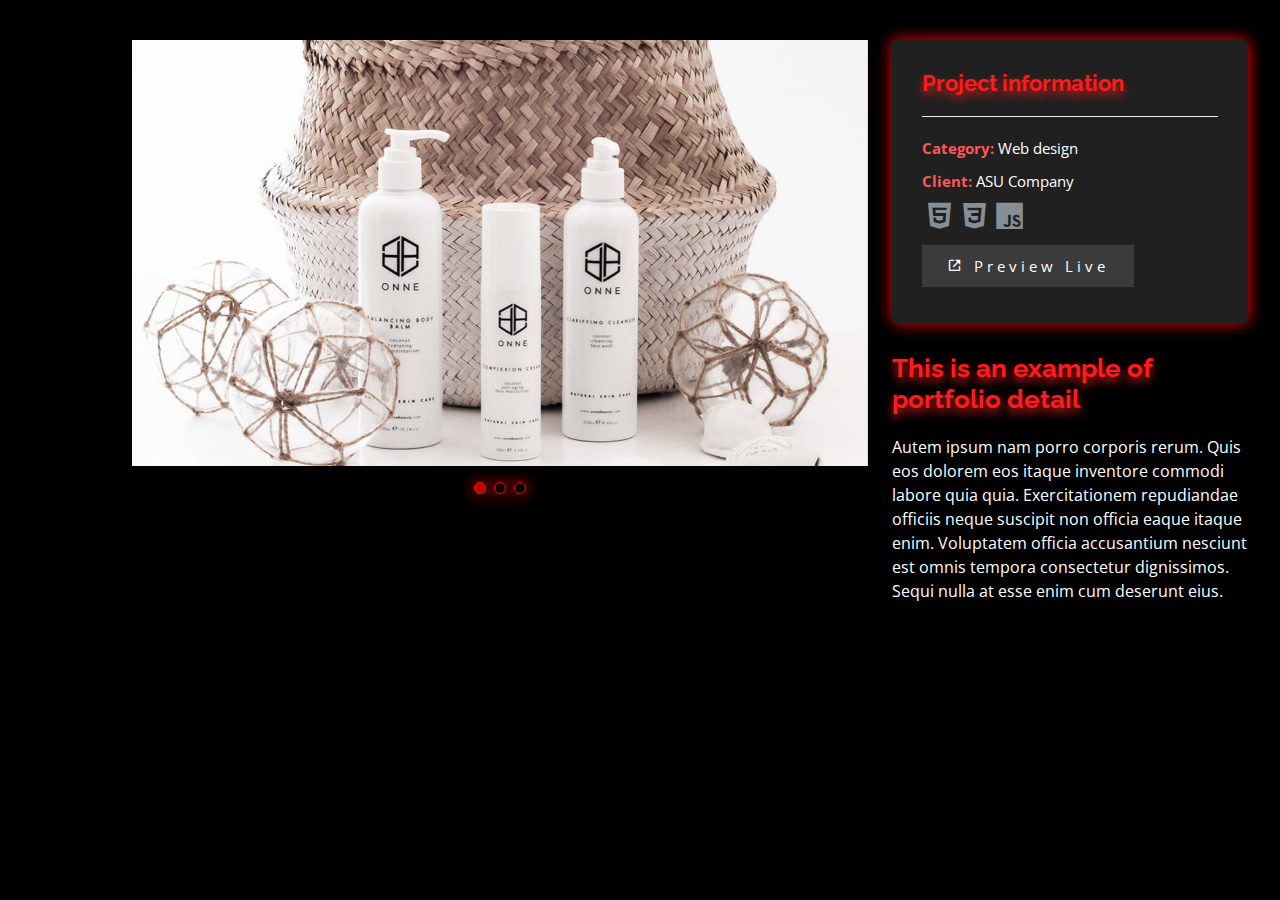
<file: portfolio-details.html>
<!DOCTYPE html>
<html lang="en">

<head>
  <meta charset="utf-8">
  <meta content="width=device-width, initial-scale=1.0" name="viewport">

  <title>Portfolio Details - Personal Bootstrap Template</title>
  <meta content="" name="description">
  <meta content="" name="keywords">

  <!-- Favicons -->
  <link href="assets/img/favicon.png" rel="icon">
  <link href="assets/img/apple-touch-icon.png" rel="apple-touch-icon">

  <!-- Google Fonts -->
  <link href="https://fonts.googleapis.com/css?family=Open+Sans:300,300i,400,400i,600,600i,700,700i|Raleway:300,300i,400,400i,500,500i,600,600i,700,700i|Poppins:300,300i,400,400i,500,500i,600,600i,700,700i" rel="stylesheet">

  <!-- Vendor CSS Files -->
  <link href="assets/vendor/aos/aos.css" rel="stylesheet">
  <link href="assets/vendor/bootstrap/css/bootstrap.min.css" rel="stylesheet">
  <link href="assets/vendor/bootstrap-icons/bootstrap-icons.css" rel="stylesheet">
  <link href="assets/vendor/boxicons/css/boxicons.min.css" rel="stylesheet">
  <link href="assets/vendor/glightbox/css/glightbox.min.css" rel="stylesheet">
  <link href="assets/vendor/swiper/swiper-bundle.min.css" rel="stylesheet">

  <!-- Template Main CSS File -->
  <link href="assets/css/style.css" rel="stylesheet">

  <!-- =======================================================
  * Template Name: MyResume
  * Updated: Sep 18 2023 with Bootstrap v5.3.2
  * Template URL: https://bootstrapmade.com/free-html-bootstrap-template-my-resume/
  * Author: BootstrapMade.com
  * License: https://bootstrapmade.com/license/
  ======================================================== -->
</head>

<body>

  <style type="text/css">
    .html5-icon{
      color: #868e96;
  }
  .html5-icon:hover {
      color: #ff891a;
  }
  .css3-icon{
      color: #868e96;
  }
  .css3-icon:hover {
      color: #1d9ff0
  }
  .javascript-icon{
      color: #868e96;
  }
  .javascript-icon:hover {
      color: #f5e22f;
  }
  </style>

  <main id="main">

    <!-- ======= Portfolio Details Section ======= -->
    <section id="portfolio-details" class="portfolio-details">
      <div class="container">

        <div class="row gy-4">

          <div class="col-lg-8">
            <div class="portfolio-details-slider swiper">
              <div class="swiper-wrapper align-items-center">

                <div class="swiper-slide">
                  <img src="assets/img/portfolio/portfolio-details-1.jpg" alt="">
                </div>

                <div class="swiper-slide">
                  <img src="assets/img/portfolio/portfolio-details-2.jpg" alt="">
                </div>

                <div class="swiper-slide">
                  <img src="assets/img/portfolio/portfolio-details-3.jpg" alt="">
                </div>

              </div>
              <div class="swiper-pagination"></div>
            </div>
          </div>

          <div class="col-lg-4">
            <div class="portfolio-info">
              <h3>Project information</h3>
              <ul style="margin-bottom: 0px;">
                <li><strong style="color: #ff5656;">Category:</strong> Web design</li>
                <li><strong style="color: #ff5656;">Client:</strong> ASU Company</li>
                <!--<li><strong>Project date</strong>: 01 March, 2020</li>
                <li><strong>Project URL</strong>: <a href="#">www.example.com</a></li>-->
                <div class="bar"><i class="bx bxl-html5 html5-icon"></i><i class="bx bxl-css3 css3-icon"></i><i class="bx bxl-javascript javascript-icon"></i>
                </div>

                <!--<div class="bar"><i class="bx bxl-html5 html5-icon"></i><i style="color: #1d9ff0;" class="bx bxl-css3"></i><i style="color: #f5e22f;" class="bx bxl-javascript"></i>
                </div>-->
                <!--<button type="submit" ><a href="./assets/CV-Shirley-Reyes.pdf" style="color: aliceblue;" aria-label="Descargar curriculum"
                  class="cursor-pointer border-round-lg no-underline" download>Descargar CV</a></button>-->
               
                  <a href="https://mwapsam.github.io/portifolio/" class="btn-neon">
                    <span id="span1"></span>
                    <span id="span2"></span>
                    <span id="span3"></span>
                    <span id="span4"></span>
                    <i class='bx bx-link-external'></i>
                    Preview Live
                  </a>

              </ul>
            </div>
            <div class="portfolio-description">
              <h2>This is an example of portfolio detail</h2>
              <p>
                Autem ipsum nam porro corporis rerum. Quis eos dolorem eos itaque inventore commodi labore quia quia. Exercitationem repudiandae officiis neque suscipit non officia eaque itaque enim. Voluptatem officia accusantium nesciunt est omnis tempora consectetur dignissimos. Sequi nulla at esse enim cum deserunt eius.
              </p>
            </div>
          </div>

        </div>

      </div>
    </section><!-- End Portfolio Details Section -->

  </main><!-- End #main -->

  <div id="preloader"></div>
  <a href="#" class="back-to-top d-flex align-items-center justify-content-center"><i class="bi bi-arrow-up-short"></i></a>

  <!-- Vendor JS Files -->
  <script src="assets/vendor/purecounter/purecounter_vanilla.js"></script>
  <script src="assets/vendor/aos/aos.js"></script>
  <script src="assets/vendor/bootstrap/js/bootstrap.bundle.min.js"></script>
  <script src="assets/vendor/glightbox/js/glightbox.min.js"></script>
  <script src="assets/vendor/isotope-layout/isotope.pkgd.min.js"></script>
  <script src="assets/vendor/swiper/swiper-bundle.min.js"></script>
  <script src="assets/vendor/typed.js/typed.umd.js"></script>
  <script src="assets/vendor/waypoints/noframework.waypoints.js"></script>
  <script src="assets/vendor/php-email-form/validate.js"></script>

  <!-- Template Main JS File -->
  <script src="assets/js/main.js"></script>

</body>

</html>
</file>
<file: assets/css/style.css>
/**
* Template Name: MyResume
* Updated: Sep 18 2023 with Bootstrap v5.3.2
* Template URL: https://bootstrapmade.com/free-html-bootstrap-template-my-resume/
* Author: BootstrapMade.com
* License: https://bootstrapmade.com/license/
*/

/*--------------------------------------------------------------
# General
--------------------------------------------------------------*/
body {
  font-family: "Open Sans", sans-serif;
  color: #ffffff;
  background:black;
  /*cursor: none;*/
}

a {
  color: #ff2b2b;
  text-decoration: none;
}

a:hover {
  color: #ff5d5d;
  text-decoration: none;
}

h1,
h2,
h3,
h4,
h5,
h6 {
  font-family: "Raleway", sans-serif;
}

/*--------------------------------------------------------------
# cursor
--------------------------------------------------------------*/
.cursor {
  width: 40px;
  height: 40px;
  /*width: 20px;
  height: 20px;*/
  border: 1px solid white;
  border-radius: 50%;
  position: absolute;
  transition-duration: 200ms;
  transition-timing-function: ease-out;
  animation: cursorAnim .5s infinite alternate;
  pointer-events: none;
  z-index: 10000;
}

.cursor::after {
  content: "";
  width: 40px;
  height: 40px;
  /*width: 20px;
  height: 20px;*/
  position: absolute;
  border: 8px solid gray;
  border-radius: 50%;
  opacity: .5;
  top: -1px;
  left: -1px;
  /*top: -8px;
  left: -8px;*/
  animation: cursorAnim2 .5s infinite alternate;
  z-index: 10000;
}

@keyframes cursorAnim {
  from {
      transform: scale(1);
  }
  to {
      transform: scale(.7);
  }
}

@keyframes cursorAnim2 {
  from {
      transform: scale(1);
  }
  to {
      transform: scale(.4);
  }
}

@keyframes cursorAnim3 {
  0% {
      transform: scale(1);
  }
  50% {
      transform: scale(3);
  }
  100% {
      transform: scale(1);
      opacity: 0;
  }
}

.expand {
  animation: cursorAnim3 .5s forwards;
  border: 1px solid red;
}

/*--------------------------------------------------------------
# Back to top button
--------------------------------------------------------------*/
.back-to-top {
  position: fixed;
  visibility: hidden;
  opacity: 0;
  right: 15px;
  bottom: 15px;
  z-index: 996;
  background: #bb0505;
  width: 40px;
  height: 40px;
  border-radius: 50px;
  transition: all 0.4s;
}

.back-to-top i {
  font-size: 28px;
  color: #fff;
  line-height: 0;
}

.back-to-top:hover {
  background: #e30606;
  color: #fff;
}

.back-to-top.active {
  visibility: visible;
  opacity: 1;
}

/*--------------------------------------------------------------
# Preloader
--------------------------------------------------------------*/
#preloader {
  position: fixed;
  top: 0;
  left: 0;
  right: 0;
  bottom: 0;
  z-index: 9999;
  overflow: hidden;
  background: #000000;
}

#preloader:before {
  content: "";
  position: fixed;
  top: calc(50% - 30px);
  left: calc(50% - 30px);
  border: 6px solid #bb0505;
  border-top-color: #000000;
  border-bottom-color: #000000;
  border-radius: 50%;
  width: 60px;
  height: 60px;
  animation: animate-preloader 1s linear infinite;
}

@keyframes animate-preloader {
  0% {
    transform: rotate(0deg);
  }

  100% {
    transform: rotate(360deg);
  }
}

/*--------------------------------------------------------------
# Disable aos animation delay on mobile devices
--------------------------------------------------------------*/
@media screen and (max-width: 768px) {
  [data-aos-delay] {
    transition-delay: 0 !important;
  }
}

/*--------------------------------------------------------------
# Header
--------------------------------------------------------------*/
#header {
  position: fixed;
  top: 0;
  left: 0;
  bottom: 0;
  z-index: 9997;
  transition: all 0.5s;
  padding: 15px;
  overflow-y: auto;
}

@media (max-width: 991px) {
  #header {
    width: 300px;
    background: #000000;
    border-right: 1px solid #ece6e6;
    left: -300px;
  }
}

@media (min-width: 991px) {
  #main {
    margin-left: 100px;
  }
}

/*--------------------------------------------------------------
# Navigation Menu
--------------------------------------------------------------*/
/**
* Desktop Navigation 
*/
.nav-menu {
  padding: 0;
  display: block;
}

.nav-menu * {
  margin: 0;
  padding: 0;
  list-style: none;
}

.nav-menu>ul>li {
  position: relative;
  white-space: nowrap;
}

.nav-menu a,
.nav-menu a:focus {
  display: flex;
  align-items: center;
  color: #ffffff;
  padding: 10px 18px;
  margin-bottom: 8px;
  transition: 0.3s;
  font-size: 15px;
  border-radius: 50px;
  background: #434343;
  height: 56px;
  width: 100%;
  overflow: hidden;
  transition: 0.3s;
}

.nav-menu a i,
.nav-menu a:focus i {
  font-size: 20px;
}

.nav-menu a span,
.nav-menu a:focus span {
  padding: 0 5px 0 7px;
  color: #ffffff;
}

@media (min-width: 992px) {

  .nav-menu a,
  .nav-menu a:focus {
    width: 56px;
  }

  .nav-menu a span,
  .nav-menu a:focus span {
    display: none;
    color: #fff;
  }
}

.nav-menu a:hover,
.nav-menu .active,
.nav-menu .active:focus,
.nav-menu li:hover>a {
  color: #fff;
  background: #bb0505;
}

.nav-menu a:hover span,
.nav-menu .active span,
.nav-menu .active:focus span,
.nav-menu li:hover>a span {
  color: #fff;
}

.nav-menu a:hover,
.nav-menu li:hover>a {
  width: 100%;
  color: #fff;
}

.nav-menu a:hover span,
.nav-menu li:hover>a span {
  display: block;
}

/**
* Mobile Navigation 
*/
.mobile-nav-toggle {
  position: fixed;
  right: 10px;
  top: 10px;
  z-index: 9998;
  border: 0;
  background: none;
  font-size: 28px;
  transition: all 0.4s;
  outline: none !important;
  line-height: 0;
  cursor: pointer;
  border-radius: 50px;
  padding: 5px;
}

.mobile-nav-toggle i {
  color: #45505b;
}

.mobile-nav-active {
  overflow: hidden;
}

.mobile-nav-active #header {
  left: 0;
}

.mobile-nav-active .mobile-nav-toggle {
  color: #fff;
  background-color: #bb0505;
}

/*--------------------------------------------------------------
# Hero Section
--------------------------------------------------------------*/
#hero {
  width: 100%;
  height: 100vh;
  background: url("../img/hero-bg.jpg") top right no-repeat;
  background-size: cover;
  position: relative;
}

@media (min-width: 992px) {
  #hero {
    padding-left: 160px;
  }
}

#hero:before {
  content: "";
  background: rgba(0, 0, 0, 0.8);
  position: absolute;
  bottom: 0;
  top: 0;
  left: 0;
  right: 0;
}

#hero h1 {
  margin: 0;
  font-size: 64px;
  font-weight: 700;
  line-height: 56px;
  color: #e4e4e4;
  text-shadow: 0 5px 10px #e4e4e43b;
}

#hero p {
  color: #a7a7a7;
  margin: 15px 0 0 0;
  font-size: 26px;
  font-family: "Poppins", sans-serif;
}

#hero p span {
  color: #e42b2b;
  letter-spacing: 1px;
  text-shadow: 0 5px 10px rgb(210, 32, 32);
}

#hero .social-links {
  margin-top: 30px;
}

#hero .social-links a {
  font-size: 24px;
  display: inline-block;
  color: #dfdfdf;
  line-height: 1;
  margin-right: 20px;
  transition: 0.3s;
}

#hero .social-links a:hover {
  color: #d54f4f;
}

@media (max-width: 992px) {
  #hero {
    text-align: center;
  }

  #hero h1 {
    font-size: 32px;
    line-height: 36px;
  }

  #hero p {
    margin-top: 10px;
    font-size: 20px;
    line-height: 24px;
  }
}

/*--------------------------------------------------------------
# Sections General
--------------------------------------------------------------*/
section {
  padding: 60px 0;
  overflow: hidden;
}

.section-title {
  text-align: center;
  padding-bottom: 30px;
}

.section-title h2 {
  font-size: 32px;
  font-weight: bold;
  text-transform: uppercase;
  margin-bottom: 20px;
  padding-bottom: 20px;
  position: relative;
  color: #ff1b1b;
  text-shadow: 0 5px 10px rgb(210, 32, 32);
  /*color: #e42b2b;*/
}

.section-title h2::before {
  content: "";
  position: absolute;
  display: block;
  width: 120px;
  height: 1px;
  background: #525252;
  bottom: 1px;
  left: calc(50% - 60px);
}

.section-title h2::after {
  content: "";
  position: absolute;
  display: block;
  width: 40px;
  height: 3px;
  background: #bb0505;
  bottom: 0;
  left: calc(50% - 20px);
}

.section-title p {
  margin-bottom: 0;
}

/*--------------------------------------------------------------
# About
--------------------------------------------------------------*/
.about .content h3 {
  font-weight: 700;
  font-size: 26px;
  color: #ff5656;
}

.about .content ul {
  list-style: none;
  padding: 0;
}

.about .content ul li {
  margin-bottom: 20px;
  display: flex;
  align-items: center;
}

.about .content ul strong {
  margin-right: 10px;
}

.about .content ul i {
  font-size: 16px;
  margin-right: 5px;
  color: #f82a2a;
  line-height: 0;
}

.about .content p:last-child {
  margin-bottom: 0;
}

/* about media imagen perfil*/

.about .row .image {
  text-align: center;
  flex: 1 1 35rem;
}
.about .row .image img {
 /* margin: 4rem;
  width: 30rem;*/
  margin: 0.3rem;
  width: 23rem;
  height: auto;
  border-radius: 5%;
  box-shadow: 0 5px 10px rgb(210, 32, 32);
  mix-blend-mode: luminosity;
  transition: 0.3s;
  cursor: pointer;
}
.about .row .image img:hover {
  mix-blend-mode: normal;
}


/* about media queries starts*/

@media screen and (max-width: 1400px) {
  .about .row .image {
    margin-top: 2rem;
  }
  .about .row .image img {
    margin: 0 auto;
    width: 80%;
    mix-blend-mode: luminosity;
  }
  .about .row .image img:hover {
    mix-blend-mode: normal;
  }
}





@media screen and (max-width: 600px) {
  .about .row .image {
    margin-top: 2rem;
  }
  .about .row .image img {
    margin: 0 auto;
    width: 80%;
    mix-blend-mode: luminosity;
  }
  .about .row .image img:hover {
    mix-blend-mode: normal;
  }
 /* .about .row {
    padding: 0.5rem;
    margin-bottom: 7rem;
  }
  .about .row .content {
    padding: 1rem;
  }
  .about .row .content .box-container {
    gap: 0;
  }*/
}
/* about media queries ends*/



/*liquid*/
.home-image{
  position: relative;
}
.img-box{
  text-align: center;
}
.img-box img{
 /* width: 100%;
  max-width: 350px;
  height: auto;*/
  width: 110%;
  max-width: 480px;
  height: auto;
  margin-left: -10px;
}
.liquid-shape{
  position: absolute;
  width: 100%;
  height: 100%;
  z-index: -1;
  top: 5%;
}
.liquid-shape:nth-child(2){
  filter: blur(50px);
}
@media screen and (max-width: 992px) {
  .liquid-shape{
    position: absolute;
    width: 77%;
    height: 50%;
    z-index: -1;
    top: 5%;
    padding-left:23.5%
  }
  .liquid-shape:nth-child(2){
    filter: blur(50px);
  }
}
@media screen and (max-width: 768px) {
  .liquid-shape{
    position: absolute;
    width: 84%;
    height: 50%;
    z-index: -1;
    top: 5%;
    padding-left:15%
  }
  .liquid-shape:nth-child(2){
    filter: blur(50px);
  }
}
@media screen and (max-width: 404px) {
  .liquid-shape{
   position: absolute;
   width: 100%;
   height: 100%;
   z-index: -1;
   top: 5%;
    padding:0px;
    
 }
 .liquid-shape:nth-child(2){
   filter: blur(50px);
 } 
 }

/*--------------------------------------------------------------
# Facts
--------------------------------------------------------------*/
.facts .count-box {
  padding: 30px 30px 25px 30px;
  margin-top: 30px;
  width: 100%;
  position: relative;
  text-align: center;
  background: #000000;
}

.facts .count-box i {
  position: absolute;
  top: -25px;
  left: 50%;
  transform: translateX(-50%);
  font-size: 24px;
  /*background: #bb0505;*/
  background: #d80909;
  color: #fff;
  border-radius: 50px;
  display: inline-flex;
  align-items: center;
  justify-content: center;
  width: 48px;
  height: 48px;
  box-shadow: 0 0 1rem rgb(255 0 0);
}

.facts .count-box span {
  font-size: 36px;
  display: block;
  font-weight: 600;
  color: #aaaaaa;
}

.facts .count-box p {
  padding: 0;
  margin: 0;
  font-family: "Raleway", sans-serif;
  font-size: 14px;
}

/*--------------------------------------------------------------
# Akills
--------------------------------------------------------------*/
.skills .progress {
  height: 60px;
  display: block;
  background: none;
  border-radius: 0;
}

.skills .progress .skill {
  padding: 10px 0;
  margin: 0;
  text-transform: uppercase;
  display: block;
  font-weight: 600;
  font-family: "Poppins", sans-serif;
  color: #ffffff;
}

.skills .progress .skill .val {
  float: right;
  font-style: normal;
}

.skills .progress-bar-wrap {
  background: rgb(85 85 85);
  border-radius: 25px;
 /* background: #947272;*/
}

.skills .progress-bar {
  width: 1px;
  height: 10px;
  transition: 0.9s;
  background-color: #e81010;
 /* background-color: #bb0505;*/
  border-radius: 25px;
  box-shadow: 0 0 .5rem #ff2525;
}

/*--------------------------------------------------------------
# SKILLS GRIFICOS
--------------------------------------------------------------*/
.container1{
  width: 600px;
  height: 500px;
  padding: 75px 90px;
  margin-left: 120px;
}
.headimg1{
  text-align: center;
  text-decoration: underline;
  text-underline-offset: 10px;
  text-decoration-thickness: 5px;
  margin-bottom: 50px;
}
.bar{
  font-size: 35px;
  /*font-size: 23px;*/
}
.Technical-bars .bar {
  margin-top: 40px 0;
}
.Technical-bars .bar:first-child{
  margin-top: 0;
}
.Technical-bars .bar:last-child{
  margin-bottom: 0;
}
.Technical-bars .bar .info{
  margin-bottom: 5px;
}
.Technical-bars .bar .info2{
  margin-bottom: 35px;
}
.Technical-bars .bar .info span{
  font-size: 17px;
  font-weight: 500;
  animation: showText 0.5s 1s linear forwards;
  opacity: 0;
}
.Technical-bars .bar .progress-line{
  position: relative;
  border-radius: 10px;
  width: 100%;
  height: 5px;
  background-color: #000000;
  animation: animate 1s cubic-bezier(1,0,0.5,1) forwards;
  transform: scaleX(0);
  transform-origin: left;
}

@keyframes animate{
  100%{
      transform: scaleX(1);
  }
}

.Technical-bars .bar .progress-line span{
  height: 100%;
  background-color: #0ef;
  position: absolute;
  border-radius: 10px;
  animation: animate 1s 1s cubic-bezier(1,0,0.5,1) forwards;
  transform: scaleX(0);
  transform-origin: left;
}
.progress-line.html span{
  width: 90%;
}
.progress-line.css span{
  width: 90%;
}
.progress-line.javascript span{
  width: 90%;
}
.progress-line.python span{
  width: 70%;
}
.progress-line.react span{
  width: 60%;
}
.progress-line span::after{
  position: absolute;
  padding: 1px 8px;
  background-color: #000;
  color: #fff;
  font-size: 12px;
  border-radius: 3px;
  top: -20px;
  right: -20px;
  animation: showText 0.5s 1.5s linear forwards;
  opacity: 0;
}
.progress-line.html span::after{
  content: "90%";
}
.progress-line.css span::after{
  content: "90%";
}
.progress-line.javascript span::after{
  content: "90%";
}
.progress-line.python span::after{
  content: "70%";
}
.progress-line.react span::after{
  content: "60%";
}
.progress-line span::before{
  content: "";
  position: absolute;
  width: 0;
  height: 0;
  border: 7px solid transparent;
  border-bottom-width: 0px;
  border-right-width: 0px;
  border-top-color: #000;
  top: -10px;
  right: 0;
  animation: showText 0.5s 1.5s linear forwards;
  opacity: 0;
}
@keyframes showText{
  100%{
      opacity: 1;
  }
}
.radial-bars{
  width: 100%;
  display: flex;
  /*flex-wrap: wrap;
  justify-content: space-evenly;
  align-items: flex-start;*/
}
.radial-bars .radial-bars{
  width: 50%;
  height: 170px;
  margin-bottom: 10px;
  position: relative;
}
.radial-bars .radial-bars svg{
  position: absolute;
  top: 50%;
  left: 50%;
  transform: translate(-50%, -50%) rotate(-90deg);
  width: 120px;
  height: 160px;
}
.radial-bars .radial-bars .progress-bar{
  stroke-width: 10;
  stop-color: black;
  fill: transparent;
  stroke-dasharray: 502;
  stroke-dashoffset: 502;
  stroke-linecap: round;
  animation: animate-bar 1s linear forwards;
}
@keyframes animate-bar{
  100%{
      stroke-dashoffset: -1;
  }
}
.path{
  stroke-width: 10;
  stroke: #ff0202;
  /*stroke: #ff2323;*/
  fill: transparent;
  stroke-dasharray: 502;
  stroke-dashoffset: 502;
  stroke-linecap: round;
}
.path-1{animation: animate-path1 1s 1s linear forwards;}
.path-2{animation: animate-path2 1s 1s linear forwards;}
.path-3{animation: animate-path3 1s 1s linear forwards;}
.path-4{animation: animate-path4 1s 1s linear forwards;}
.path-5{animation: animate-path5 1s 1s linear forwards;}
.path-6{animation: animate-path6 1s 1s linear forwards;}

@keyframes animate-path1{
  100%{
      stroke-dashoffset: 50;
  }
}
@keyframes animate-path2{
  100%{
      stroke-dashoffset: 175;
  }
}
@keyframes animate-path3{
  100%{
      stroke-dashoffset: 125;
  }
}
@keyframes animate-path4{
  100%{
      stroke-dashoffset: 75;
  }
}
@keyframes animate-path5{
  100%{
      stroke-dashoffset: 50;
  }
}
@keyframes animate-path6{
  100%{
      stroke-dashoffset: 50;
  }
}
.radial-bars .percentage{
  position: absolute;
  top: 50%;
  left: 50%;
  transform: translate(-50%, -50%);
  font-size: 17px;
  font-weight: 500;
  animation: showText 0.5s 1s linear forwards;
  opacity: 0;
}
.radial-bars .text{
  width: 100%;
  position: absolute;
  text-align: center;
  left: 50%;
  bottom: -5px;
  transform: translateX(-50%);
  font-size: 17px;
  font-weight: 500;
  animation: showText 0.5s 1s linear forwards;
  opacity: 0;
}


@media (max-width: 992px) {
  .radial-bars{
  width: 100%;
  display: flex;
  flex-wrap: wrap;
  justify-content: space-evenly;
  align-items: flex-start;
}
}

/* TECH - STACK */

.language__img {
  width: 100%;
  max-width: 100px;
  transition: all 300ms;
}
.language:hover .language__img {
  filter: brightness(80%);
  opacity: 0.86;
  transform: scale(0.9);
}

.language {
  width: 25%;
  display: flex;
  justify-content: center;
  position: relative;
}
.language__img--wrapper {
  display: flex;
  justify-content: center;
  align-items: center;
  padding: 25px 16px;
}

.language__list {
  display: flex;
  justify-content: center;
  width: 100%;
  flex-wrap: wrap;
}

.language__name {
  position: absolute;
  bottom: 0;
  transform: scale(0);
  transition: all 300ms;
  font-size: 20px;
  opacity: 0;
}
.language:hover .language__name {
  transform: scale(1);
  opacity: 1;
}

/*--------------------------------------------------------------
# Resume
--------------------------------------------------------------*/
.resume .resume-title {
  font-size: 26px;
  font-weight: 700;
  margin-top: 20px;
  margin-bottom: 20px;
  color: #ec2222;
  /*color: #ff5656;*/
}

.resume .resume-item {
  padding: 0 0 20px 20px;
  margin-top: -2px;
  border-left: 2px solid #d10e0e;
  /*border-left: 2px solid #bb0505;*/
  position: relative;
}

.resume .resume-item h4 {
  line-height: 18px;
  font-size: 18px;
  font-weight: 600;
  text-transform: uppercase;
  font-family: "Poppins", sans-serif;
  color: #ff5656;
  /*color: #ec2222;*/
  /*color: #bb0505;*/
  margin-bottom: 10px;
}

.resume .resume-item h5 {
  font-size: 16px;
  background: #000000;
  padding: 5px 15px;
  display: inline-block;
  font-weight: 600;
  margin-bottom: 10px;
}

.resume .resume-item ul {
  padding-left: 20px;
}

.resume .resume-item ul li {
  padding-bottom: 10px;
}

.resume .resume-item:last-child {
  padding-bottom: 0;
}

.resume .resume-item::before {
  content: "";
  position: absolute;
  width: 16px;
  height: 16px;
  border-radius: 50px;
  left: -9px;
  top: 0;
  background: #000000;
  border: 2px solid #d10e0e;
  /*border: 2px solid #bb0505;*/
}

/*--------------------------------------------------------------
# Portfolio
--------------------------------------------------------------*/
.portfolio .portfolio-item {
  margin-bottom: 30px;
}

.portfolio #portfolio-flters {
  padding: 0;
  margin: 0 auto 25px auto;
  list-style: none;
  text-align: center;
  background: #fff;
  border-radius: 50px;
  padding: 2px 15px;
  box-shadow: 0 0 1rem rgb(255 255 255 / 67%);
}

.portfolio #portfolio-flters li {
  cursor: pointer;
  display: inline-block;
  padding: 10px 15px;
  font-size: 14px;
  font-weight: 600;
  line-height: 1;
  text-transform: uppercase;
  color: #272829;
  margin-bottom: 5px;
  transition: all 0.3s ease-in-out;
}

.portfolio #portfolio-flters li:hover,
.portfolio #portfolio-flters li.filter-active {
  color: #ec2222;
  text-shadow: 0 0 1rem rgb(253 1 1 / 21%);
}

.portfolio #portfolio-flters li:last-child {
  margin-right: 0;
}

.portfolio .portfolio-wrap {
  transition: 0.3s;
  position: relative;
  overflow: hidden;
  z-index: 1;
  background: rgba(69, 80, 91, 0.8);
}

.portfolio .portfolio-wrap::before {
  content: "";
  background: rgba(255, 255, 255, 0.7);
  position: absolute;
  left: 30px;
  right: 30px;
  top: 30px;
  bottom: 30px;
  transition: all ease-in-out 0.3s;
  z-index: 2;
  opacity: 0;
}

.portfolio .portfolio-wrap .portfolio-info {
  opacity: 0;
  position: absolute;
  top: 0;
  left: 0;
  right: 0;
  bottom: 0;
  text-align: center;
  z-index: 3;
  transition: all ease-in-out 0.3s;
  display: flex;
  flex-direction: column;
  justify-content: center;
  align-items: center;
}

.portfolio .portfolio-wrap .portfolio-info::before {
  display: block;
  content: "";
  width: 48px;
  height: 48px;
  position: absolute;
  top: 35px;
  left: 35px;
  border-top: 3px solid #d7dce1;
  border-left: 3px solid #d7dce1;
  transition: all 0.5s ease 0s;
  z-index: 9994;
}

.portfolio .portfolio-wrap .portfolio-info::after {
  display: block;
  content: "";
  width: 48px;
  height: 48px;
  position: absolute;
  bottom: 35px;
  right: 35px;
  border-bottom: 3px solid #d7dce1;
  border-right: 3px solid #d7dce1;
  transition: all 0.5s ease 0s;
  z-index: 9994;
}

.portfolio .portfolio-wrap .portfolio-info h4 {
  font-size: 20px;
  color: #45505b;
  font-weight: 600;
}

.portfolio .portfolio-wrap .portfolio-info p {
  color: #45505b;
  font-size: 14px;
  text-transform: uppercase;
  padding: 0;
  margin: 0;
}

.portfolio .portfolio-wrap .portfolio-links {
  text-align: center;
  z-index: 4;
}

.portfolio .portfolio-wrap .portfolio-links a {
  color: #45505b;
  margin: 0 2px;
  font-size: 28px;
  display: inline-block;
  transition: 0.3s;
}

.portfolio .portfolio-wrap .portfolio-links a:hover {
  color: #f91414;
}

.portfolio .portfolio-wrap:hover::before {
  top: 0;
  left: 0;
  right: 0;
  bottom: 0;
  opacity: 1;
}

.portfolio .portfolio-wrap:hover .portfolio-info {
  opacity: 1;
}

.portfolio .portfolio-wrap:hover .portfolio-info::before {
  top: 15px;
  left: 15px;
}

.portfolio .portfolio-wrap:hover .portfolio-info::after {
  bottom: 15px;
  right: 15px;
}

/*--------------------------------------------------------------
# Portfolio Details
--------------------------------------------------------------*/
.portfolio-details {
  padding-top: 40px;
}

.portfolio-details .portfolio-details-slider img {
  width: 100%;
}

.portfolio-details .portfolio-details-slider .swiper-pagination {
  margin-top: 20px;
  position: relative;
}

.portfolio-details .portfolio-details-slider .swiper-pagination .swiper-pagination-bullet {
  width: 12px;
  height: 12px;
  background-color: #000000;
  opacity: 1;
  /*border: 1px solid #bb0505;*/
  border: 1px solid #ff0101;
  box-shadow:0 0 1rem rgb(255 5 5);
}

.portfolio-details .portfolio-details-slider .swiper-pagination .swiper-pagination-bullet-active {
  background-color: #bb0505;
}

.portfolio-details .portfolio-info {
  padding: 30px;
  /*box-shadow: 0px 0 30px rgba(69, 80, 91, 0.08);*/
  /*box-shadow: 0 0 1rem rgb(253 1 1 / 81%);*/
  box-shadow:0 0 1rem rgb(255 5 5);
  background: #202020;
  border-radius: 5px;
}

.portfolio-details .portfolio-info h3 {
  font-size: 22px;
  font-weight: 700;
  margin-bottom: 20px;
  padding-bottom: 20px;
  border-bottom: 1px solid #eee;
  color: #ff1b1b;
  text-shadow: 0 5px 10px rgb(210, 32, 32);
}

.portfolio-details .portfolio-info ul {
  list-style: none;
  padding: 0;
  font-size: 15px;
}

.portfolio-details .portfolio-info ul li+li {
  margin-top: 10px;
}

.portfolio-details .portfolio-description {
  padding-top: 30px;
}

.portfolio-details .portfolio-description h2 {
  font-size: 26px;
  font-weight: 700;
  margin-bottom: 20px;
  color: #ff1b1b;
  text-shadow: 0 5px 10px rgb(210, 32, 32);
}

.portfolio-details .portfolio-description p {
  padding: 0;
}


/*--------------------------------------------------------------
portafolio boton
--------------------------------------------------------------*/
.btn-neon{
  position: relative;
  display: inline-block;
  /*padding: 15px 30px;
  color: #fff;*/
  padding: 10px 25px;
  color: #ffffff;
  letter-spacing: 4px;
  /*font-size: 24px;*/
  font-size: 15px;
  text-decoration: none;
  overflow: hidden;
  transition: 0.2s;
  /*background: #2c2c2c;*/
  background: #3c3b3b;
}

.btn-neon:hover{
  /*background: #a945c7;*/
  background: #f32f2f;
  /*box-shadow: 0 0 10px #f32f2f, 0 0 40px #f32f2f, 0 0 80px #f32f2f;*/
  box-shadow: 0 0 10px #f32f2f, 0 0 40px #f32f2f, 0 0 20px #f32f2f;
  transition-delay: 1s;
  color:#fff;
}

.btn-neon span{
  position: absolute;
  display: block;
}

#span1{
  top: 0;
  left: -100%;
  width: 100%;
  height: 2px;
  background: linear-gradient(90deg,transparent,#f32f2f);
}

.btn-neon:hover #span1{
  left: 100%;
  transition: 1s;
}

#span3{
  bottom: 0;
  right: -100%;
  width: 100%;
  height: 2px;
  background: linear-gradient(270deg,transparent,#f32f2f);
}

.btn-neon:hover #span3{
  right: 100%;
  transition: 1s;
  transition-delay: 0.5s;
}

#span2{
  top: -100%;
  right: 0;
  width: 2px;
  height: 100%;
  background: linear-gradient(180deg,transparent,#f32f2f);
}

.btn-neon:hover #span2{
  top: 100%;
  transition: 1s;
  transition-delay: 0.25s;
}

#span4{
  bottom: -100%;
  left: 0;
  width: 2px;
  height: 100%;
  background: linear-gradient(360deg,transparent,#f32f2f);
}

.btn-neon:hover #span4{
  bottom: 100%;
  transition: 1s;
  transition-delay: 0.75s;
}

/*--------------------------------------------------------------
# Services
--------------------------------------------------------------*/
.services .icon-box {
  text-align: center;
  padding: 70px 20px 80px 20px;
  transition: all ease-in-out 0.3s;
  /*background: #3b3939;*/
  background: #222222;
 /* box-shadow: 0px 5px 90px 0px rgb(0, 0, 0,  0.8);*/
  /*box-shadow: 0px 5px 90px 0px rgb(238 50 50 / 15%);*/
  box-shadow: 0px 5px 90px 0px rgb(238 50 50 / 20%);
  border-radius: 20px;
}

.services .icon-box .icon {
  margin: 0 auto;
  width: 100px;
  height: 100px;
  display: flex;
  align-items: center;
  justify-content: center;
  transition: ease-in-out 0.3s;
  position: relative;
}

.services .icon-box .icon i {
  font-size: 36px;
  transition: 0.5s;
  position: relative;
}

.services .icon-box .icon svg {
  position: absolute;
  top: 0;
  left: 0;
}

.services .icon-box .icon svg path {
  transition: 0.5s;
  /*fill: #f5f5f5;*/
  fill: #0b0b0b;
}

.services .icon-box h4 {
  font-weight: 600;
  margin: 10px 0 15px 0;
  font-size: 22px;
}

.services .icon-box h4 a {
  color: #ec2222;
  transition: ease-in-out 0.3s;
  text-shadow: 0 0 1rem rgb(255 0 0 / 54%);
}

.services .icon-box p {
  line-height: 24px;
  font-size: 14px;
  margin-bottom: 0;
  text-shadow: 0 0 1rem rgb(249 248 248 / 48%);
}

.services .icon-box:hover {
  border-color: #fff;
  /*box-shadow: 0px 0 35px 0 rgb(255, 255, 255, 0.79);*/
  box-shadow: 0px 0 35px 0 rgb(252 1 1 / 79%);
}

.services .iconbox-blue i {
  color: #47aeff;
}

.services .iconbox-blue:hover .icon i {
  color: #fff;
}

.services .iconbox-blue:hover .icon path {
  fill: #47aeff;
}

.services .iconbox-orange i {
  color: #ffa76e;
}

.services .iconbox-orange:hover .icon i {
  color: #fff;
}

.services .iconbox-orange:hover .icon path {
  fill: #ffa76e;
}

.services .iconbox-pink i {
  color: #e80368;
}

.services .iconbox-pink:hover .icon i {
  color: #fff;
}

.services .iconbox-pink:hover .icon path {
  fill: #e80368;
}

.services .iconbox-yellow i {
  color: #ffbb2c;
}

.services .iconbox-yellow:hover .icon i {
  color: #fff;
}

.services .iconbox-yellow:hover .icon path {
  fill: #ffbb2c;
}

.services .iconbox-red i {
  color: #ff5828;
}

.services .iconbox-red:hover .icon i {
  color: #fff;
}

.services .iconbox-red:hover .icon path {
  fill: #ff5828;
}

.services .iconbox-teal i {
  color: #11dbcf;
}

.services .iconbox-teal:hover .icon i {
  color: #fff;
}

.services .iconbox-teal:hover .icon path {
  fill: #11dbcf;
}


/*--------------------------------------------------------------
service - Modal
--------------------------------------------------------------*/

.services__modal{
  position: fixed;
  inset: 0;
  /*background-color: hsl(255, 90%, 30%, .3);*/
  background-color: hsl(0deg 90% 30% / 30%);
  backdrop-filter: blur(24px);
  -webkit-backdrop-filter: blur(24px); /*for safari*/
  display: grid;
  place-items: center;
  padding: 2rem 1.5rem;
  opacity: 0;
  visibility: hidden;
  z-index: 1000;
  transition: opacity .4s, visibility .4s;
}

.services__modal-content{
  max-height: 420px;
  position: relative;
  background-color: hsl(0, 0%, 100%);
  padding: 3.5rem 1.5rem;
  /*border-bottom: 6px solid hsl(255, 90%, 60%);*/
  border-bottom: 6px solid hsl(0deg 90% 60%);
  overflow: auto;
  color: #000;
  border-radius:20px;
  box-shadow: 0 0 1rem rgb(250 247 247 / 48%);
  text-shadow: 0 0 1rem rgb(0 0 0 / 21%);
}

.services__modal-content::-webkit-scrollbar{
  width: .6rem;
}

.services__modal-content::-webkit-scrollbar-thumb{
  /*background-color: hsl(255, 8%, 60%);*/
  background-color: hsl(0deg 8% 60%);
}

.services__modal-title{
  font-size: 1.25rem;
  margin-bottom: 2.5rem;
}

.services__modal-list{
  margin-left: 1rem;
}

.services__modal-item{
  text-align: initial;
  list-style: square;
}

.services__modal-item::marker{
  /*color: hsl(255, 90%, 60%);*/
  color: hsl(0deg 90% 60%);
}

.services__modal-close{
  position: absolute;
  top: 1.5rem;
  right: 1.5rem;
  font-size: 1.5rem;
  /*color: hsl(255, 90%, 60%);*/
  color: hsl(0deg 90% 60%);
  cursor: pointer;
}


/*--------------------------------------------------------------
active-modal
--------------------------------------------------------------*/
.active-modal{
  opacity: 1;
  visibility: visible;
}
/*--------------------------------------------------------------
# Testimonials
--------------------------------------------------------------*/
.testimonials .section-header {
  margin-bottom: 40px;
}

.testimonials .testimonials-carousel,
.testimonials .testimonials-slider {
  overflow: hidden;
}

.testimonials .testimonial-item {
  text-align: center;
}

.testimonials .testimonial-item .testimonial-img {
  width: 120px;
  border-radius: 50%;
  border: 4px solid #fff;
  margin: 0 auto;
}

.testimonials .testimonial-item h3 {
  font-size: 20px;
  font-weight: bold;
  margin: 10px 0 5px 0;
  color: #ec2222;
  /*color: #c63232;*/
  /*color: #111;*/
}

.testimonials .testimonial-item h4 {
  font-size: 14px;
  color: #999;
  margin: 0 0 15px 0;
}

.testimonials .testimonial-item .quote-icon-left,
.testimonials .testimonial-item .quote-icon-right {
  color: #ff5656;
  font-size: 26px;
}

.testimonials .testimonial-item .quote-icon-left {
  display: inline-block;
  left: -5px;
  position: relative;
}

.testimonials .testimonial-item .quote-icon-right {
  display: inline-block;
  right: -5px;
  position: relative;
  top: 10px;
}

.testimonials .testimonial-item p {
  font-style: italic;
  margin: 0 auto 15px auto;
}

.testimonials .swiper-pagination {
  margin-top: 20px;
  position: relative;
}

.testimonials .swiper-pagination .swiper-pagination-bullet {
  width: 12px;
  height: 12px;
  background-color: #000000;
  opacity: 1;
  border: 1px solid #bb0505;
}

.testimonials .swiper-pagination .swiper-pagination-bullet-active {
  background-color: #bb0505;
}

@media (min-width: 992px) {
  .testimonials .testimonial-item p {
    width: 80%;
  }
}

/*--------------------------------------------------------------
# Contact
--------------------------------------------------------------*/
.contact .info {
  width: 100%;
  background: #000000;
}

.contact .info i {
  font-size: 20px;
  color: #bb0505;
  float: left;
  width: 44px;
  height: 44px;
  background: #ffeeee;
  display: flex;
  justify-content: center;
  align-items: center;
  border-radius: 50px;
  transition: all 0.3s ease-in-out;
}

.contact .info h4 {
  padding: 0 0 0 60px;
  font-size: 22px;
  font-weight: 600;
  margin-bottom: 5px;
  color: #ff5656;
  /*color: #ec2222;*/
  text-shadow: 0 0 1rem rgb(255 0 0 / 54%);
}

.contact .info p {
  padding: 0 0 0 60px;
  margin-bottom: 0;
  font-size: 14px;
  color: #ffffff;
}

.contact .info .email,
.contact .info .phone {
  margin-top: 40px;
}

.contact .info .email:hover i,
.contact .info .address:hover i,
.contact .info .phone:hover i {
  background: #bb0505;
  color: #fff;
}

.contact .php-email-form {
  width: 100%;
  background: #000000;
}

.contact .php-email-form .form-group {
  padding-bottom: 8px;
}

.contact .php-email-form .error-message {
  display: none;
  color: #fff;
  background: #ed3c0d;
  text-align: left;
  padding: 15px;
  font-weight: 600;
}

.contact .php-email-form .error-message br+br {
  margin-top: 25px;
}

.contact .php-email-form .sent-message {
  display: none;
  color: #fff;
  background: #18d26e;
  text-align: center;
  padding: 15px;
  font-weight: 600;
}

.contact .php-email-form .loading {
  display: none;
  background: #fff;
  text-align: center;
  padding: 15px;
}

.contact .php-email-form .loading:before {
  content: "";
  display: inline-block;
  border-radius: 50%;
  width: 24px;
  height: 24px;
  margin: 0 10px -6px 0;
  border: 3px solid #18d26e;
  border-top-color: #eee;
  animation: animate-loading 1s linear infinite;
}

.contact .php-email-form input,
.contact .php-email-form textarea {
  border-radius: 4px;
  box-shadow: none;
  font-size: 14px;
}

.contact .php-email-form input[type=text],
.contact .php-email-form input[type=email] {
  height: 44px;
}

.contact .php-email-form textarea {
  padding: 10px 12px;
}

.contact .php-email-form button[type=submit] {
  /*background: #bb0505;*/
  background: #d80909;
  box-shadow: 0 0 .9rem rgb(249 41 41);
  border: 0;
  padding: 10px 35px;
  color: #fff;
  transition: 0.4s;
  border-radius: 50px;
}

.contact .php-email-form button[type=submit]:hover {
  /*background: #e30606;*/
  background: #ee0a0a;
  box-shadow: 0 0 .9rem rgb(249 41 41);
}

@keyframes animate-loading {
  0% {
    transform: rotate(0deg);
  }

  100% {
    transform: rotate(360deg);
  }
}

/*--------------------------------------------------------------
# Footer
--------------------------------------------------------------*/
#footer {
  background: #1c1c1c;
  color: #dad3d3;
  font-size: 14px;
  text-align: center;
  padding: 30px 0;
}

#footer h3 {
  font-size: 36px;
  font-weight: 700;
  position: relative;
  font-family: "Poppins", sans-serif;
  padding: 0;
  margin: 0 0 15px 0;
}

#footer p {
  font-size: 15;
  font-style: italic;
  padding: 0;
  margin: 0 0 40px 0;
}

#footer .social-links {
  margin: 0 0 40px 0;
}

#footer .social-links a {
  font-size: 18px;
  display: inline-block;
  background: #bb0505;
  color: #fff;
  line-height: 1;
  padding: 8px 0;
  margin-right: 4px;
  border-radius: 50%;
  text-align: center;
  width: 36px;
  height: 36px;
  transition: 0.3s;
}

#footer .social-links a:hover {
  background: #e30606;
  color: #fff;
  text-decoration: none;
}

#footer .copyright {
  margin: 0 0 5px 0;
}

#footer .credits {
  font-size: 13px;
}
</file>
